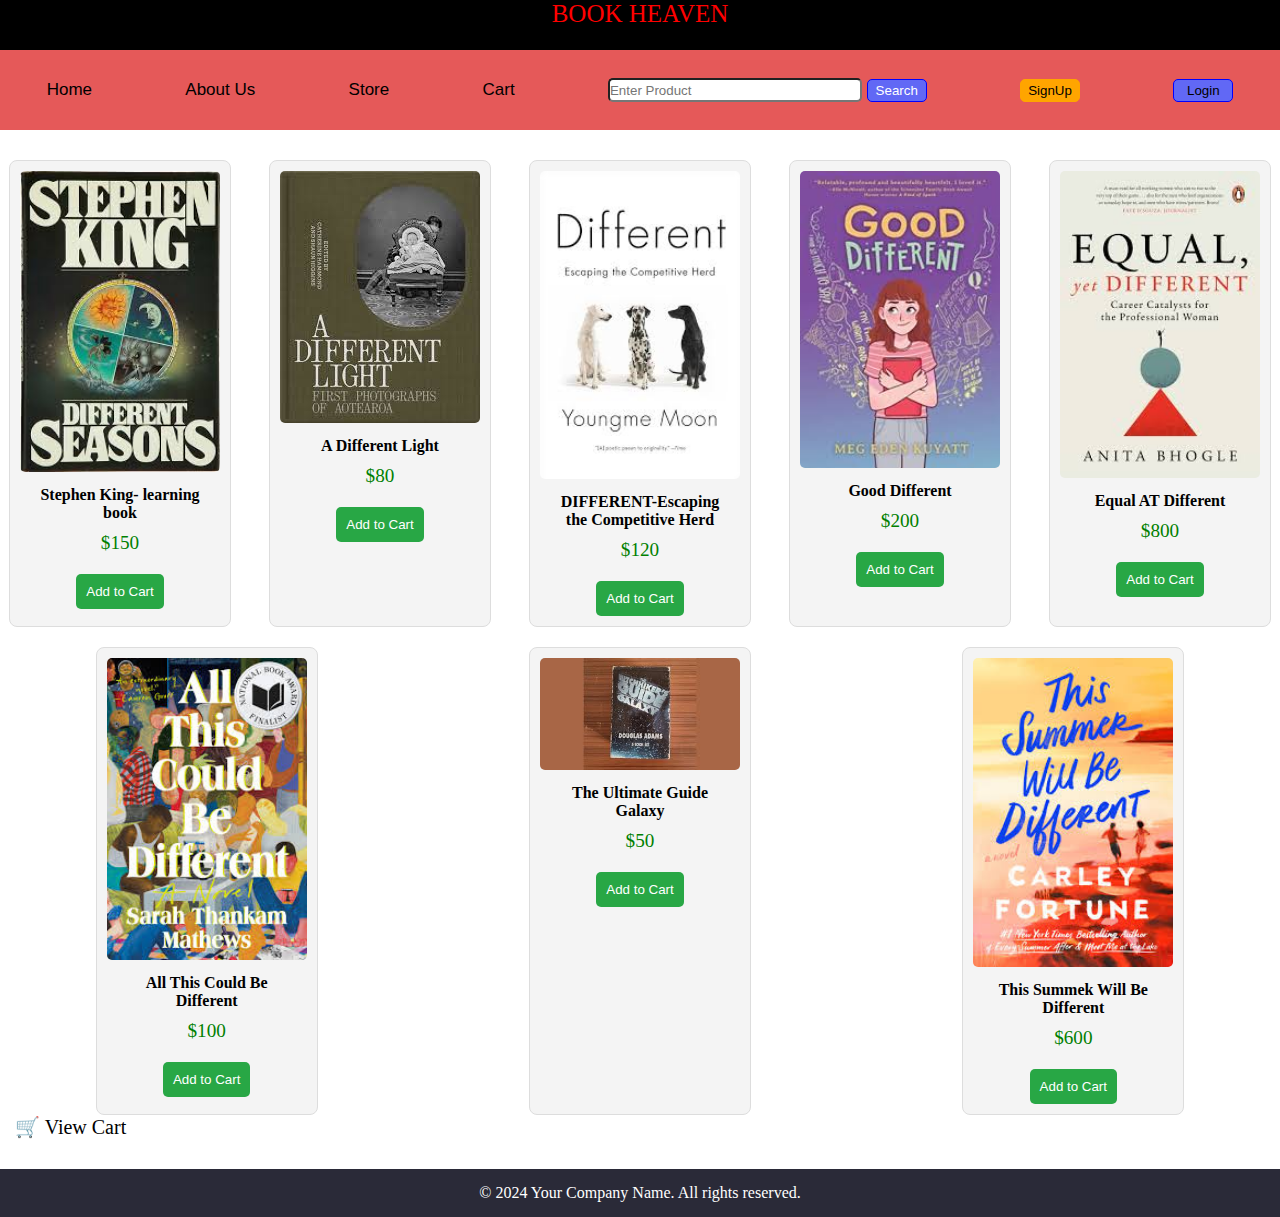
<file: index.html>
<!DOCTYPE html>
<html lang="en">
<head>
    <meta charset="UTF-8">
    <meta name="viewport" content="width=device-width, initial-scale=1.0">
    <title>Trendy-Home</title>
    <link rel="stylesheet" href="home.css">
    <style>
        /* Add some basic styling */
        .store-section {
            display: flex;
            flex-wrap: wrap;
            gap: 20px;
            justify-content: space-around;
            margin-top: 30px;
        }
        .product-card {
            width: 200px;
            text-align: center;
            border: 1px solid #ddd;
            border-radius: 8px;
            padding: 10px;
            background-color: #f4f4f4;
        }
        .product-card img {
            width: 100%;
            height: auto;
            border-radius: 5px;
        }
        .product-card .text {
            font-weight: bold;
            margin-top: 10px;
        }
        .product-card .price {
            margin: 10px 0;
            color: green;
        }
        .add-to-cart-btn {
            background-color: #28a745;
            color: white;
            border: none;
            padding: 10px;
            cursor: pointer;
            border-radius: 5px;
            margin-top: 10px;
        }
        .add-to-cart-btn:hover {
            background-color: #218838;
        }
        .cart-icon {
            font-size: 20px;
            margin-left: 15px;
            cursor: pointer;
            color: green;
        }
    </style>
</head>
<body>
    <div class="up" id="trend">BOOK HEAVEN</div>
    <div class="header">
        <div class="rightc"><a href="index.html">Home</a></div>
        <div class="rightc"><a href="aboutus.html">About Us</a></div>
		<div class="rightc"><a href="category.html">Store</a></div>
        <div class="rightc"><a href="cart.html">Cart</a></div>
        <div class="rightc">
            <input type="text" placeholder="Enter Product">
            <button class="si">Search</button>
        </div>
        <div class="rightc"><button class="sii"><a href="signup.html">SignUp</a></button></div>
        <div class="rightc"><button class="si"><a href="login.html">Login</a></button></div>
    </div>

    <!-- Store Section -->
    <div class="store-section">
        <div class="product-card">
            <img src="book1.jpg" alt="Stephen King- learning book">
            <div class="text">Stephen King- learning book</div>
            <p class="price">$150</p>
            <button class="add-to-cart-btn" onclick="addToCart('Stephen King- learning book', 150, 'book1.jpg')">Add to Cart</button>
        </div>

        <div class="product-card">
            <img src="book2.jpg" alt="A Different Light">
            <div class="text">A Different Light</div>
            <p class="price">$80</p>
            <button class="add-to-cart-btn" onclick="addToCart('A Different Light', 80, 'book2.jpg')">Add to Cart</button>
        </div>

        <div class="product-card">
            <img src="book3.jpg" alt="DIFFERENT-Escaping the Competitive Herd">
            <div class="text">DIFFERENT-Escaping the Competitive Herd</div>
            <p class="price">$120</p>
            <button class="add-to-cart-btn" onclick="addToCart('DIFFERENT-Escaping the Competitive Herd', 120, 'book3.jpg')">Add to Cart</button>
        </div>

        <div class="product-card">
            <img src="book4.jpg" alt="Good Different">
            <div class="text">Good Different</div>
            <p class="price">$200</p>
            <button class="add-to-cart-btn" onclick="addToCart('Good Different', 200, 'book4.jpg')">Add to Cart</button>
        </div>

        <div class="product-card">
            <img src="book5.jpg" alt="Equal AT Different">
            <div class="text">Equal AT Different</div>
            <p class="price">$800</p>
            <button class="add-to-cart-btn" onclick="addToCart('Equal AT Different', 800, 'book5.jpg')">Add to Cart</button>
        </div>

        <div class="product-card">
            <img src="book6.jpg" alt="All This Could Be Different">
            <div class="text">All This Could Be Different</div>
            <p class="price">$100</p>
            <button class="add-to-cart-btn" onclick="addToCart('All This Could Be Different', 100, 'book6.jpg')">Add to Cart</button>
        </div>

        <div class="product-card">
            <img src="book7.jpg" alt="The Ultimate Guide Galaxy">
            <div class="text">The Ultimate Guide Galaxy</div>
            <p class="price">$50</p>
            <button class="add-to-cart-btn" onclick="addToCart('The Ultimate Guide Galaxy', 50, 'book7.jpg')">Add to Cart</button>
        </div>

        <div class="product-card">
            <img src="book8.jpg" alt="This Summek Will Be Different">
            <div class="text">This Summek Will Be Different</div>
            <p class="price">$600</p>
            <button class="add-to-cart-btn" onclick="addToCart('This Summek Will Be Different', 600, 'book8.jpg')">Add to Cart</button>
        </div>
    </div>

    <!-- Cart Section Icon -->
    <div class="cart-icon">
        <a href="cart.html">🛒 View Cart</a>
    </div>

    <footer>
        <p>&copy; 2024 Your Company Name. All rights reserved.</p>
    </footer>

    <script>
        let cart = JSON.parse(localStorage.getItem('cart')) || [];

        function addToCart(name, price, image) {
            // Check if the item already exists in the cart
            let existingItem = cart.find(item => item.name === name);
            
            if (existingItem) {
                // If item exists, increase the quantity
                existingItem.quantity++;
            } else {
                // If item does not exist, add it to the cart with quantity 1
                cart.push({ name, price, image, quantity: 1 });
            }

            // Save the updated cart in localStorage
            localStorage.setItem('cart', JSON.stringify(cart));

            alert(`${name} has been added to your cart!`);
        }
    </script>
</body>
</html>
</file>
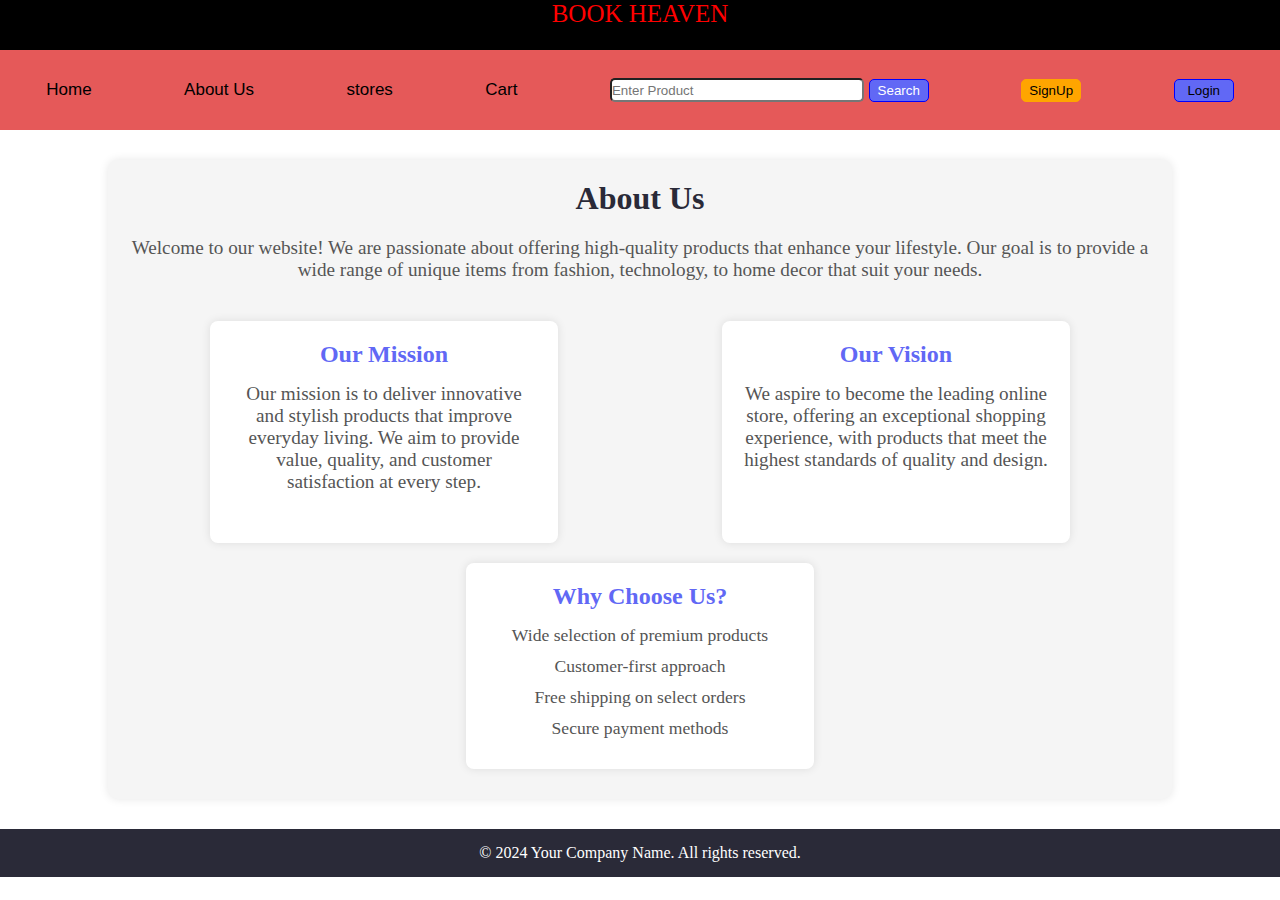
<file: aboutus.html>
<!DOCTYPE html>
<html lang="en">
<head>
    <meta charset="utf-8">
    <meta name="viewport" content="width=device-width, initial-scale=1">
    <title>Trendy-About Us</title>
    <link rel="stylesheet" href="home.css" href="home.css">
</head>
<body>
    <div class="up" id="trend"> BOOK HEAVEN</div>
    <div class="header">
        
      <div class="rightc"><a href="index.html">Home</a></div>
        <div class="rightc"><a href="aboutus.html">About Us</a></div>
        <div class="rightc"><a href="category.html">stores</a></div>
        <div class="rightc"><a href="cart.html">Cart</a></div>
        <div class="rightc">
            <input type="text" placeholder="Enter Product">
            <button class="si">Search</button>
        </div>
        <div class="rightc"><button class="sii"><a href="signup.html">SignUp</a></button></div>
        <div class="rightc"><button class="si"><a href="login.html">Login</a></button></div>
    </div>

    <div class="about-container">
        <h1>About Us</h1>
        <p>Welcome to our website! We are passionate about offering high-quality products that enhance your lifestyle. Our goal is to provide a wide range of unique items from fashion, technology, to home decor that suit your needs.</p>

        <div class="about-details">
            <div class="about-box">
                <h2>Our Mission</h2>
                <p>Our mission is to deliver innovative and stylish products that improve everyday living. We aim to provide value, quality, and customer satisfaction at every step.</p>
            </div>

            <div class="about-box">
                <h2>Our Vision</h2>
                <p>We aspire to become the leading online store, offering an exceptional shopping experience, with products that meet the highest standards of quality and design.</p>
            </div>

            <div class="about-box">
                <h2>Why Choose Us?</h2>
                <ul>
                    <li>Wide selection of premium products</li>
                    <li>Customer-first approach</li>
                    <li>Free shipping on select orders</li>
                    <li>Secure payment methods</li>
                </ul>
            </div>
        </div>
    </div>

    <footer>
        <p>&copy; 2024 Your Company Name. All rights reserved.</p>
    </footer>
</body>
</html>
</file>
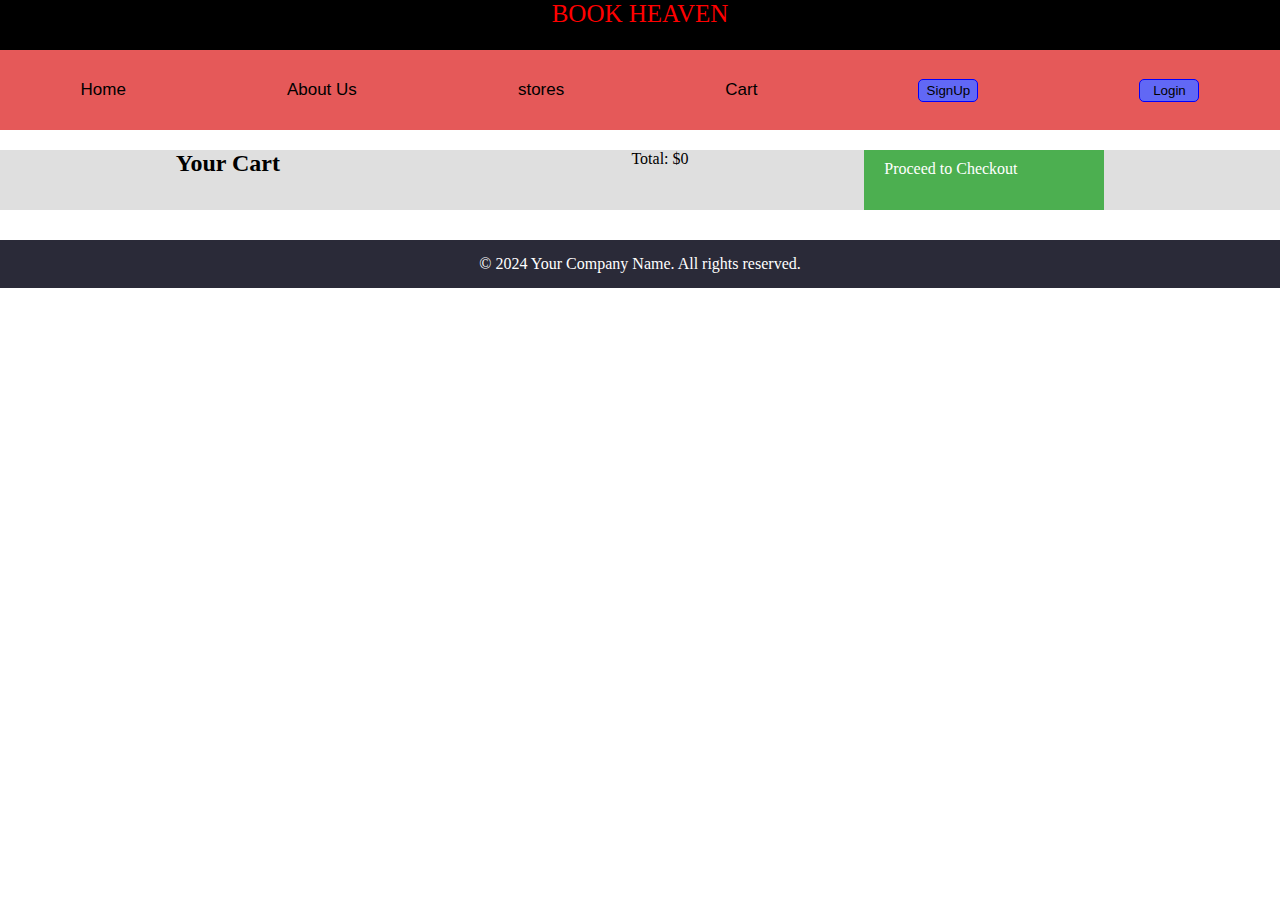
<file: cart.html>
<!DOCTYPE html>
<html lang="en">
<head>
    <meta charset="utf-8">
    <meta name="viewport" content="width=device-width, initial-scale=1">
    <title>Trendy-Shopping Cart</title>
    <link rel="stylesheet" href="home.css">
</head>
<body>
    <div class="up" id="trend"> BOOK HEAVEN</div>
    <div class="header">
        
        <div class="rightc"><a href="index.html">Home</a></div>
        <div class="rightc"><a href="aboutus.html">About Us</a></div>
        <div class="rightc"><a href="category.html">stores</a></div>
        <div class="rightc"><a href="cart.html">Cart</a></div>
        <div class="rightc"><button class="si"><a href="signup.html">SignUp</a></button></div>
        <div class="rightc"><button class="si"><a href="login.html">Login</a></button></div>
    </div>

    <div class="main">
        <h2>Your Cart</h2>
        <div id="cart-items"></div>

        <p>Total: $<span id="total-price">0</span></p>
        <a class="checkout-btn" onclick="proceedToCheckout()" href="payment.html">Proceed to Checkout</a>
    </div>

    <footer>
        <p>&copy; 2024 Your Company Name. All rights reserved.</p>
    </footer>

    <script>
        function displayCart() {
            let cart = JSON.parse(localStorage.getItem('cart')) || [];
            let cartContainer = document.getElementById('cart-items');
            let total = 0;

            cartContainer.innerHTML = '';
            cart.forEach(item => {
                let itemElement = document.createElement('div');
                itemElement.classList.add('cart-item');
                itemElement.innerHTML = `
                    <img src="${item.image}" alt="${item.name}" width="100">
                    <span>${item.name}</span>
                    <span>$${item.price}</span>
                    <button onclick="removeFromCart('${item.name}')">Remove</button>
                `;
                cartContainer.appendChild(itemElement);
                total += item.price;
            });

            document.getElementById('total-price').textContent = total;
        }

        function removeFromCart(itemName) {
            let cart = JSON.parse(localStorage.getItem('cart')) || [];
            cart = cart.filter(item => item.name !== itemName);
            localStorage.setItem('cart', JSON.stringify(cart));
            displayCart();
        }

        function proceedToCheckout() {
            alert("Proceeding to payment. Thank you for shopping!");
            // You can integrate a payment gateway here (e.g., PayPal, Stripe)
        }

        // Display cart when the page loads
        displayCart();
    </script>
</body>
</html>
</file>
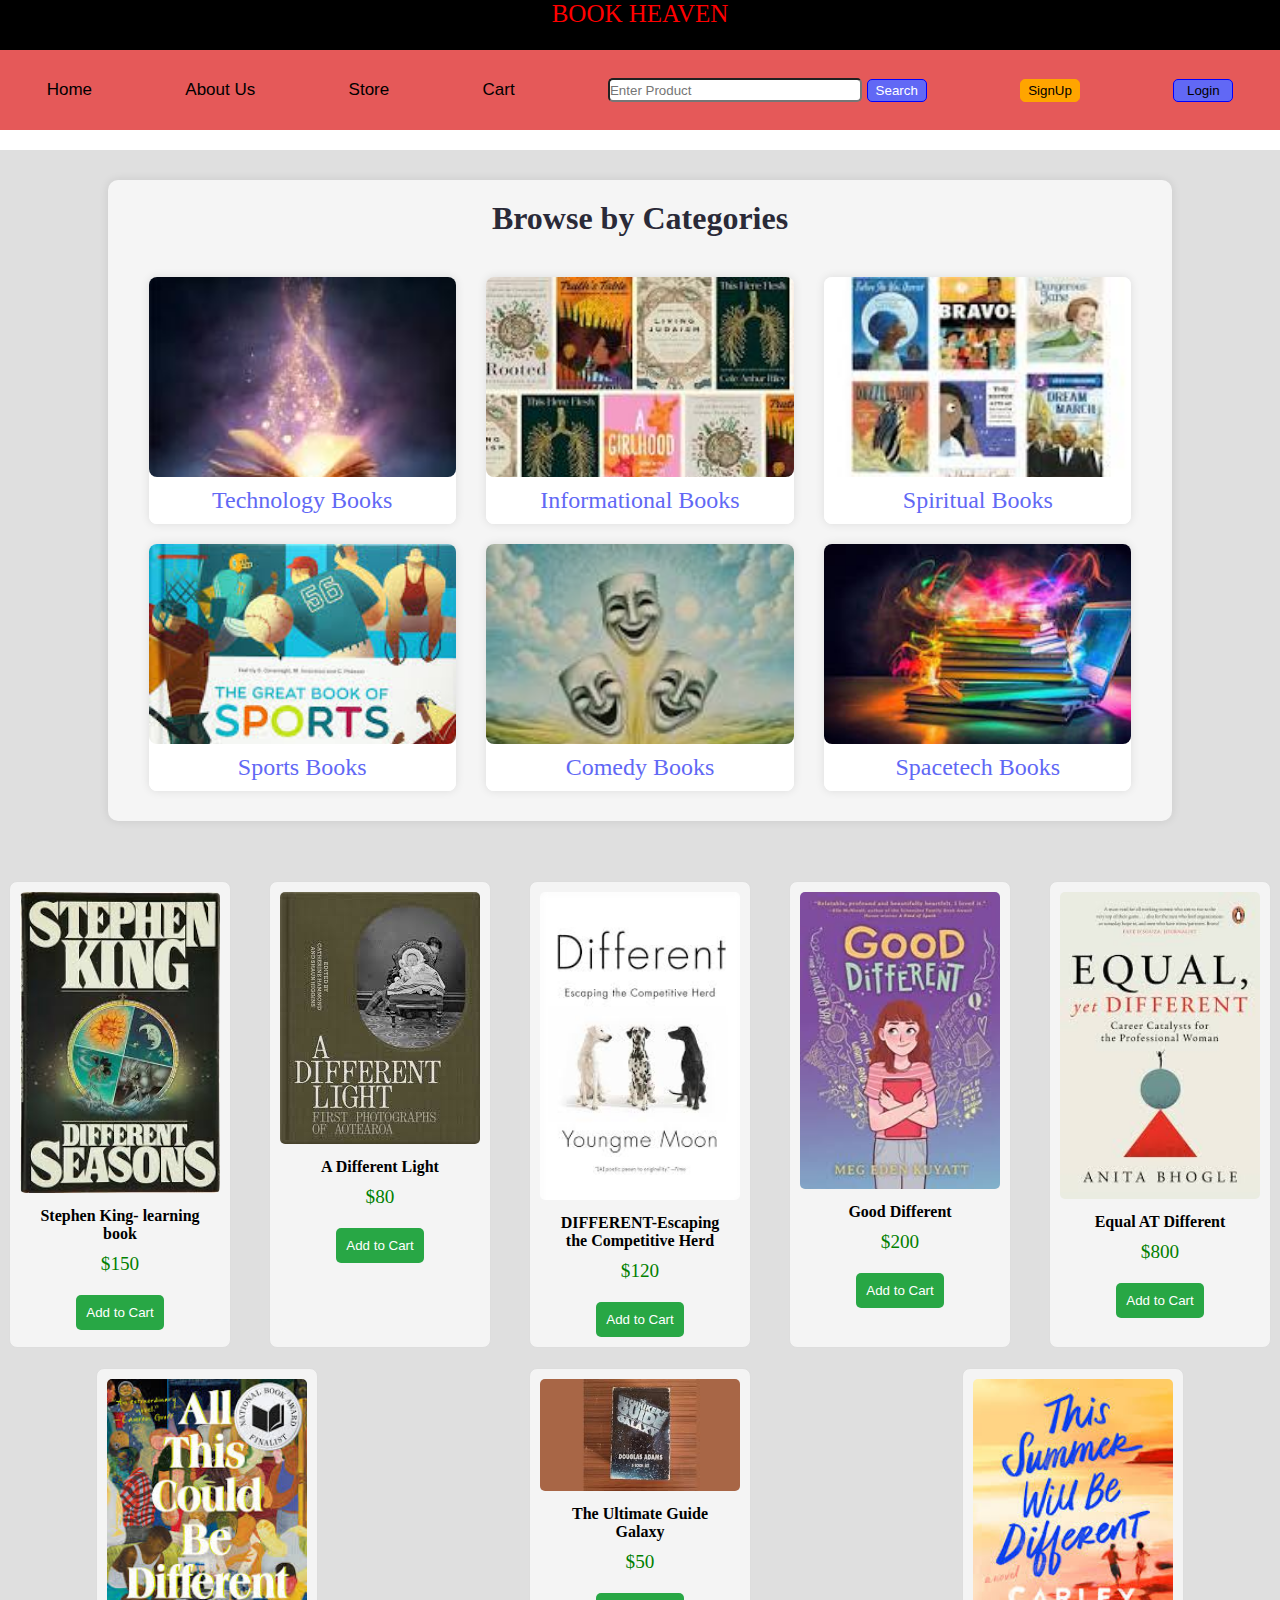
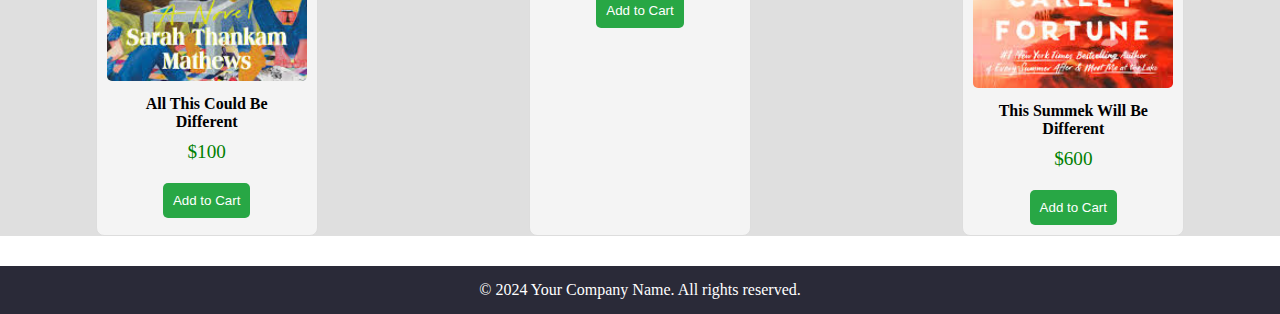
<file: category.html>
<!DOCTYPE html>
<html>
<head>
    <meta charset="utf-8">
    <meta name="viewport" content="width=device-width, initial-scale=1">
    <title>Trendy-Categories</title>
    <link rel="stylesheet" href="home.css">
    <style>
        /* Add some basic styling */
        .store-section {
            display: flex;
            flex-wrap: wrap;
            gap: 20px;
            justify-content: space-around;
            margin-top: 30px;
        }
        .product-card {
            width: 200px;
            text-align: center;
            border: 1px solid #ddd;
            border-radius: 8px;
            padding: 10px;
            background-color: #f4f4f4;
        }
        .product-card img {
            width: 100%;
            height: auto;
            border-radius: 5px;
        }
        .product-card .text {
            font-weight: bold;
            margin-top: 10px;
        }
        .product-card .price {
            margin: 10px 0;
            color: green;
        }
        .add-to-cart-btn {
            background-color: #28a745;
            color: white;
            border: none;
            padding: 10px;
            cursor: pointer;
            border-radius: 5px;
            margin-top: 10px;
        }
        .add-to-cart-btn:hover {
            background-color: #218838;
        }
        .cart-icon {
            font-size: 20px;
            margin-left: 15px;
            cursor: pointer;
            color: green;
        }
    </style>
</head>
<body>
    <div class="up" id="trend"> BOOK HEAVEN</div>
    <div class="header">
        
        <div class="rightc"><a href="index.html">Home</a></div>
        <div class="rightc"><a href="aboutus.html">About Us</a></div>
        <div class="rightc"><a href="category.html">Store</a></div>
        <div class="rightc"><a href="cart.html">Cart</a></div>
        <div class="rightc">
            <input type="text" placeholder="Enter Product">
            <button class="si">Search</button>
        </div>
        <div class="rightc"><button class="sii"><a href="signup.html">SignUp</a></button></div>
        <div class="rightc"><button class="si"><a href="login.html">Login</a></button></div>
    </div>

    <div class="main">
        <!-- Categories Section -->
        <div class="categories"><a href="index.html">
            <h2>Browse by Categories</h2>
            <div class="category-box">
                <div class="category-item">
                    <div class="category-image" style="background-image: url('electronics.jpg'); background-size: cover;"></div>
                    <div class="category-name">Technology Books</div>
                </div>
                <div class="category-item">
                    <div class="category-image" style="background-image: url('fashion.jpg'); background-size: cover;"></div>
                    <div class="category-name">Informational Books</div>
                </div>
                <div class="category-item">
                    <div class="category-image" style="background-image: url('home_decor.jpg'); background-size: cover;"></div>
                    <div class="category-name">Spiritual Books</div>
                </div>
                <div class="category-item">
                    <div class="category-image" style="background-image: url('sports.jpg'); background-size: cover;"></div>
                    <div class="category-name">Sports Books</div>
                </div>
                <div class="category-item">
                    <div class="category-image" style="background-image: url('toys.jpg'); background-size: cover;"></div>
                    <div class="category-name">Comedy Books</div>
                </div>
                <div class="category-item">
                    <div class="category-image" style="background-image: url('books.jpg'); background-size: cover;"></div>
                    <div class="category-name">Spacetech Books</div>
                </div>
            </div>
        </div></a>

        <div class="store-section">
            <div class="product-card">
                <img src="book1.jpg" alt="Stephen King- learning book">
                <div class="text">Stephen King- learning book</div>
                <p class="price">$150</p>
                <button class="add-to-cart-btn" onclick="addToCart('Stephen King- learning book', 150, 'book1.jpg')">Add to Cart</button>
            </div>
    
            <div class="product-card">
                <img src="book2.jpg" alt="A Different Light">
                <div class="text">A Different Light</div>
                <p class="price">$80</p>
                <button class="add-to-cart-btn" onclick="addToCart('A Different Light', 80, 'book2.jpg')">Add to Cart</button>
            </div>
    
            <div class="product-card">
                <img src="book3.jpg" alt="DIFFERENT-Escaping the Competitive Herd">
                <div class="text">DIFFERENT-Escaping the Competitive Herd</div>
                <p class="price">$120</p>
                <button class="add-to-cart-btn" onclick="addToCart('DIFFERENT-Escaping the Competitive Herd', 120, 'book3.jpg')">Add to Cart</button>
            </div>
    
            <div class="product-card">
                <img src="book4.jpg" alt="Good Different">
                <div class="text">Good Different</div>
                <p class="price">$200</p>
                <button class="add-to-cart-btn" onclick="addToCart('Good Different', 200, 'book4.jpg')">Add to Cart</button>
            </div>
    
            <div class="product-card">
                <img src="book5.jpg" alt="Equal AT Different">
                <div class="text">Equal AT Different</div>
                <p class="price">$800</p>
                <button class="add-to-cart-btn" onclick="addToCart('Equal AT Different', 800, 'book5.jpg')">Add to Cart</button>
            </div>
    
            <div class="product-card">
                <img src="book6.jpg" alt="All This Could Be Different">
                <div class="text">All This Could Be Different</div>
                <p class="price">$100</p>
                <button class="add-to-cart-btn" onclick="addToCart('All This Could Be Different', 100, 'book6.jpg')">Add to Cart</button>
            </div>
    
            <div class="product-card">
                <img src="book7.jpg" alt="The Ultimate Guide Galaxy">
                <div class="text">The Ultimate Guide Galaxy</div>
                <p class="price">$50</p>
                <button class="add-to-cart-btn" onclick="addToCart('The Ultimate Guide Galaxy', 50, 'book7.jpg')">Add to Cart</button>
            </div>
    
            <div class="product-card">
                <img src="book8.jpg" alt="This Summek Will Be Different">
                <div class="text">This Summek Will Be Different</div>
                <p class="price">$600</p>
                <button class="add-to-cart-btn" onclick="addToCart('This Summek Will Be Different', 600, 'book8.jpg')">Add to Cart</button>
            </div>
        </div>
    
    </div>

    <footer>
        <p>&copy; 2024 Your Company Name. All rights reserved.</p>
    </footer>
     <script>
        let cart = JSON.parse(localStorage.getItem('cart')) || [];

function addToCart(name, price, image) {
    // Check if the item already exists in the cart
    let existingItem = cart.find(item => item.name === name);
    
    if (existingItem) {
        // If item exists, increase the quantity
        existingItem.quantity++;
    } else {
        // If item does not exist, add it to the cart with quantity 1
        cart.push({ name, price, image, quantity: 1 });
    }

    // Save the updated cart in localStorage
    localStorage.setItem('cart', JSON.stringify(cart));

    alert(`${name} has been added to your cart!`);
}

    </script>
</body>
</html>
</file>
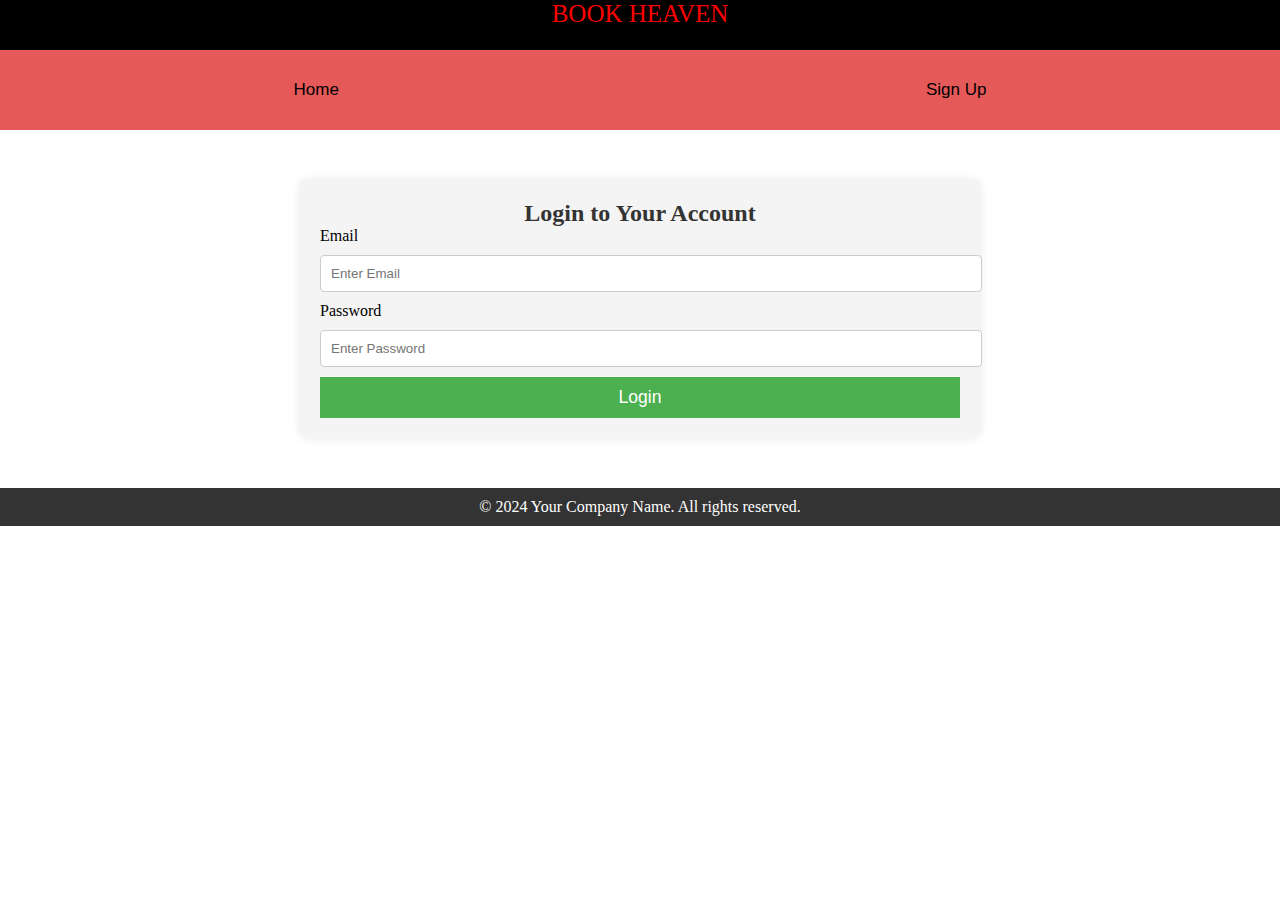
<file: login.html>
<!DOCTYPE html>
<html lang="en">
<head>
    <meta charset="UTF-8">
    <meta name="viewport" content="width=device-width, initial-scale=1.0">
    <title>Trendy-Login</title>
    <link rel="stylesheet" href="home.css">
    <style>
    	.signup-container, .login-container, .welcome-container {
    width: 50%;
    margin: 50px auto;
    padding: 20px;
    background-color: #f4f4f4;
    border-radius: 8px;
    box-shadow: 0 0 10px rgba(0, 0, 0, 0.1);
}

h2 {
    text-align: center;
    color: #333;
}

input {
    width: 100%;
    padding: 10px;
    margin: 10px 0;
    border-radius: 4px;
    border: 1px solid #ccc;
}

button {
    background-color: #4CAF50;
    color: white;
    padding: 10px 20px;
    font-size: 1.1em;
    border: none;
    cursor: pointer;
    width: 100%;
}

button:hover {
    background-color: #45a049;
}

footer {
    text-align: center;
    background-color: #333;
    color: white;
    padding: 10px;
}
    </style>
</head>
<body>
    <div class="up" id="trend"> BOOK HEAVEN</div>
    <div class="header">
        
        <div class="rightc"><a href="index.html">Home</a></div>
        <div class="rightc"><a href="signup.html">Sign Up</a></div>
    </div>

    <div class="login-container">
        <h2>Login to Your Account</h2>
        <form id="login-form">
            <label for="login-email">Email</label>
            <input type="email" id="login-email" name="login-email" required placeholder="Enter Email">

            <label for="login-password">Password</label>
            <input type="password" id="login-password" name="login-password" required placeholder="Enter Password">

            <button type="submit" id="login-btn">Login</button>
        </form>
    </div>

    <footer>
        <p>&copy; 2024 Your Company Name. All rights reserved.</p>
    </footer>

    <script>
        document.getElementById("login-form").addEventListener("submit", function(event) {
            event.preventDefault();

            // Get user input
            let email = document.getElementById("login-email").value;
            let password = document.getElementById("login-password").value;

            // Retrieve users from localStorage
            let users = JSON.parse(localStorage.getItem("users")) || [];

            // Check if email and password match any user
            let user = users.find(user => user.email === email && user.password === password);

            if (user) {
                alert("Login successful! Welcome back.");
                window.location.href = "index.html"; // Redirect to homepage
            } else {
                alert("Invalid email or password.");
            }
        });
    </script>
</body>
</html>
</file>
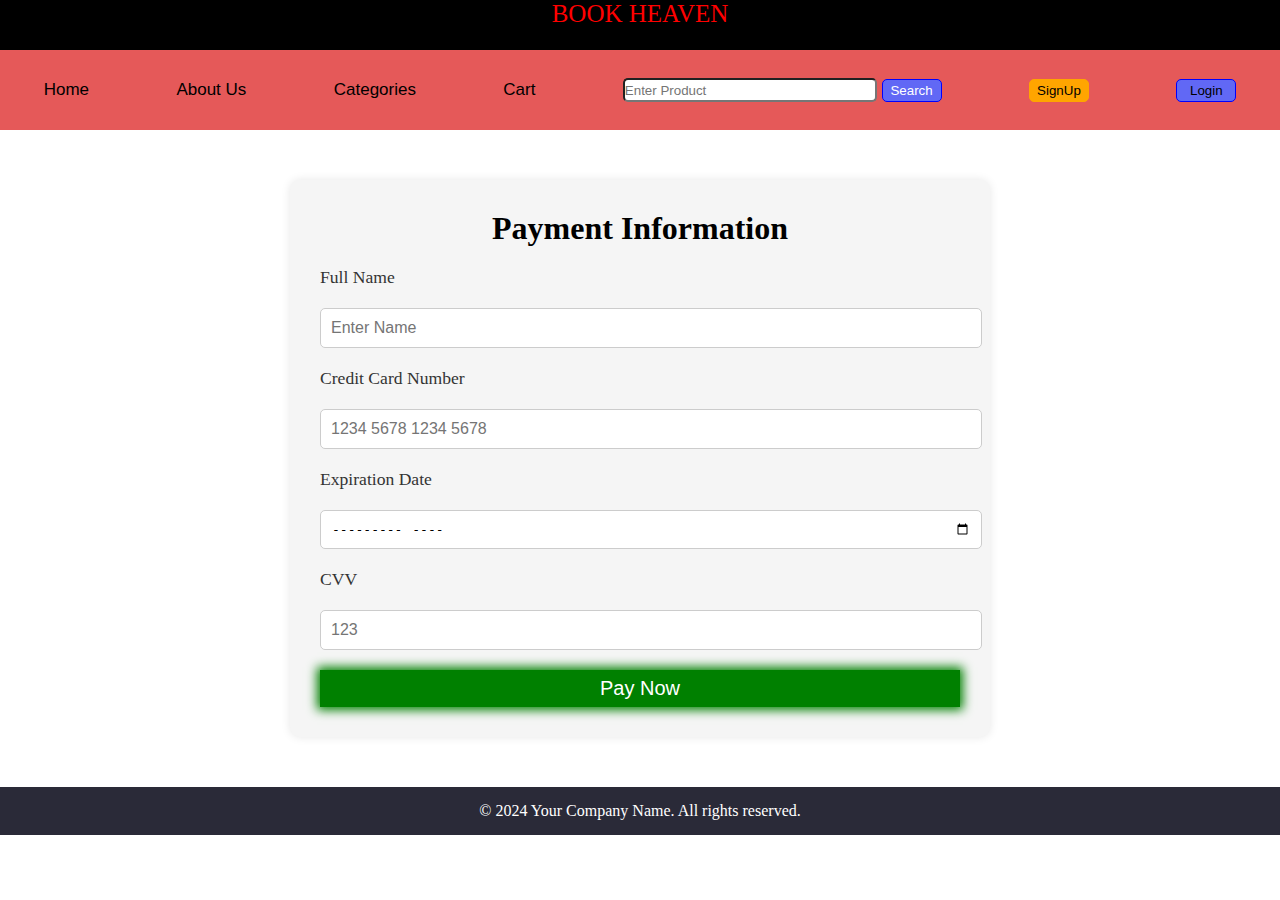
<file: payment.html>
<!DOCTYPE html>
<html lang="en">
<head>
    <meta charset="UTF-8">
    <meta name="viewport" content="width=device-width, initial-scale=1.0">
    <title>Trendy-Payment</title>
    <link rel="stylesheet" href="home.css">
    
</head>
<body>
    <div class="up" id="trend"> BOOK HEAVEN</div>
    <div class="header">
        
        <div class="rightc"><a href="index.html">Home</a></div>
        <div class="rightc"><a href="aboutus.html">About Us</a></div>
        <div class="rightc"><a href="category.html">Categories</a></div>
        <div class="rightc"><a href="cart.html">Cart</a></div>
        <div class="rightc">
            <input type="text" placeholder="Enter Product">
            <button class="si">Search</button>
        </div>
        <div class="rightc"><button class="sii"><a href="signup.html">SignUp</a></button></div>
        <div class="rightc"><button class="si"><a href="login.html">Login</a></button></div>
    </div>

    <div class="payment-container">
        <h2>Payment Information</h2>
        <form class="payment-form" action="payment_success.html" method="POST">
            <label for="name">Full Name</label>
            <input type="text" id="name" name="name" required placeholder="Enter Name">
            
            <label for="card-number">Credit Card Number</label>
            <input type="text" id="card-number" name="card-number" required placeholder="1234 5678 1234 5678">
            
            <label for="expiry-date">Expiration Date</label>
            <input type="month" id="expiry-date" name="expiry-date" required>
            
            <label for="cvv">CVV</label>
            <input type="text" id="cvv" name="cvv" required placeholder="123">

            <!-- Payment Submit Button with JavaScript validation -->
            <button type="button" class="pay-now-btn" style="background-color: green; height: 37px; text-align: center; font-size: 20px; box-shadow: 0px 0px 10px 3px green; border: none; color: white; cursor: pointer;" onclick="validateAndRedirect(event)">Pay Now</button>
        </form>
    </div>

    <footer>
        <p>&copy; 2024 Your Company Name. All rights reserved.</p>
    </footer>
    <script>
        // JavaScript function to validate the form
        function validateAndRedirect(event) {
            event.preventDefault();  // Prevent the form from submitting normally

            // Get form fields
            const name = document.getElementById('name').value;
            const cardNumber = document.getElementById('card-number').value;
            const expiryDate = document.getElementById('expiry-date').value;
            const cvv = document.getElementById('cvv').value;

            // Check if all fields are filled out
            if (name && cardNumber && expiryDate && cvv) {
                // Redirect to payment success page if all fields are filled
                window.location.href = "payment_success.html";
            } else {
                // If any field is missing, show an alert
                alert("Please fill in all fields.");
            }
        }
    </script>
</body>
</html>
</file>
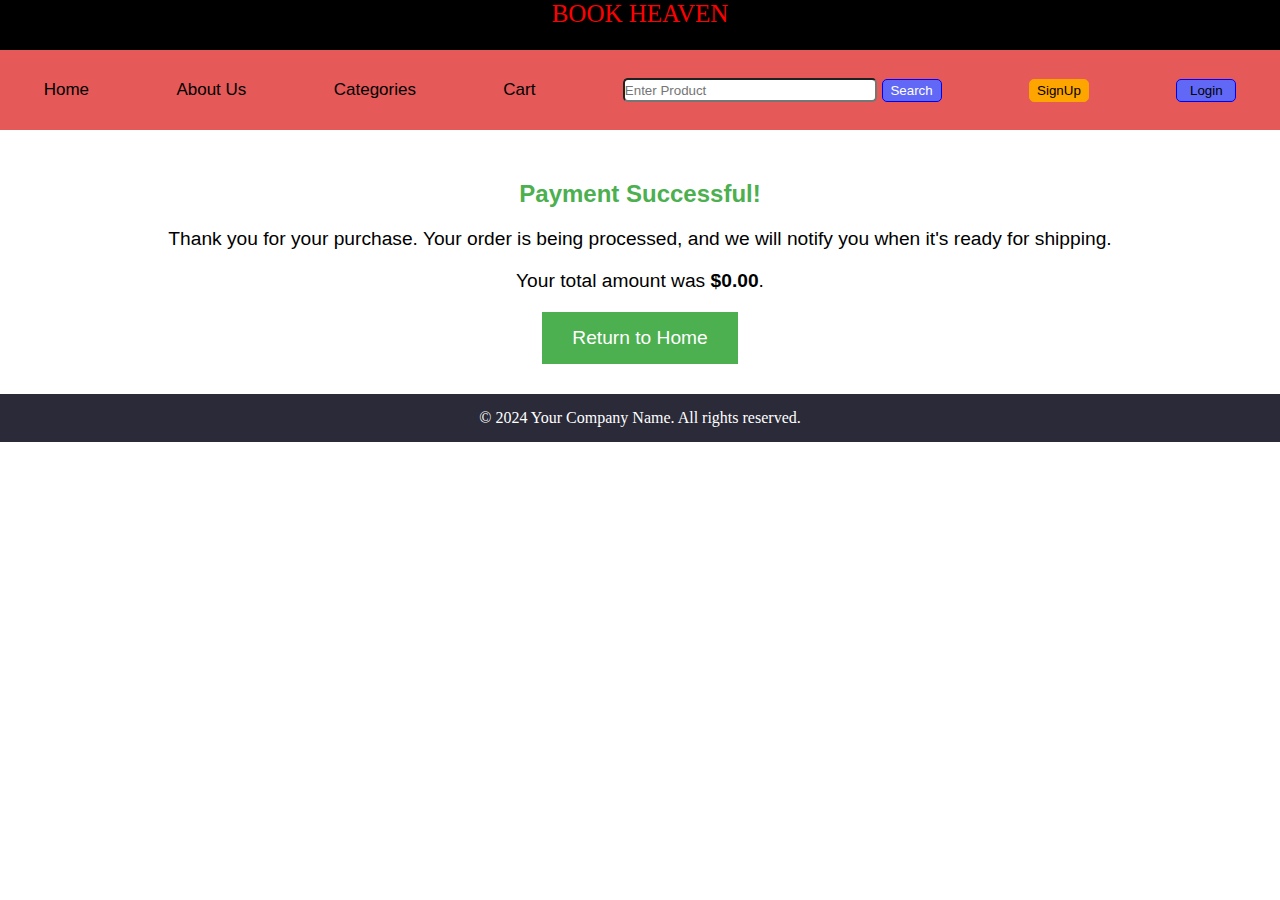
<file: payment_success.html>
<!DOCTYPE html>
<html lang="en">
<head>
    <meta charset="UTF-8">
    <meta name="viewport" content="width=device-width, initial-scale=1.0">
    <title>Trendy-Payment Successful</title>
    <link rel="stylesheet" href="home.css">
</head>
<body>
    <div class="up" id="trend"> BOOK HEAVEN</div>
    <div class="header">
        
        <div class="rightc"><a href="index.html">Home</a></div>
        <div class="rightc"><a href="aboutus.html">About Us</a></div>
        <div class="rightc"><a href="category.html">Categories</a></div>
        <div class="rightc"><a href="cart.html">Cart</a></div>
        <div class="rightc">
            <input type="text" placeholder="Enter Product">
            <button class="si">Search</button>
        </div>
        <div class="rightc"><button class="sii"><a href="signup.html">SignUp</a></button></div>
        <div class="rightc"><button class="si"><a href="login.html">Login</a></button></div>
    </div>

    <div class="payment-successful-container">
        <h2>Payment Successful!</h2>
        <p>Thank you for your purchase. Your order is being processed, and we will notify you when it's ready for shipping.</p>
        <p>Your total amount was <strong>$<span id="payment-total">0.00</span></strong>.</p>
        <button onclick="window.location.href='index.html'">Return to Home</button>
    </div>

    <footer>
        <p>&copy; 2024 Your Company Name. All rights reserved.</p>
    </footer>

    <script>
        // Function to load the total amount from localStorage
        function loadTotalAmount() {
            let cart = JSON.parse(localStorage.getItem('cart')) || [];
            let totalAmount = 0;
            cart.forEach(item => {
                totalAmount += item.price * item.quantity;
            });

            // Display the total amount in the payment success page
            document.getElementById('payment-total').textContent = totalAmount.toFixed(2);
        }

        // Load the total amount when the page loads
        loadTotalAmount();
    </script>

    <style>
        .payment-successful-container {
            text-align: center;
            margin-top: 50px;
            font-family: Arial, sans-serif;
        }

        .payment-successful-container h2 {
            color: #4CAF50;
        }

        .payment-successful-container p {
            font-size: 1.2em;
            margin: 20px 0;
        }

        .payment-successful-container button {
            background-color: #4CAF50;
            color: white;
            padding: 15px 30px;
            font-size: 1.2em;
            border: none;
            cursor: pointer;
        }

        .payment-successful-container button:hover {
            background-color: #45a049;
        }
    </style>
</body>
</html>
</file>
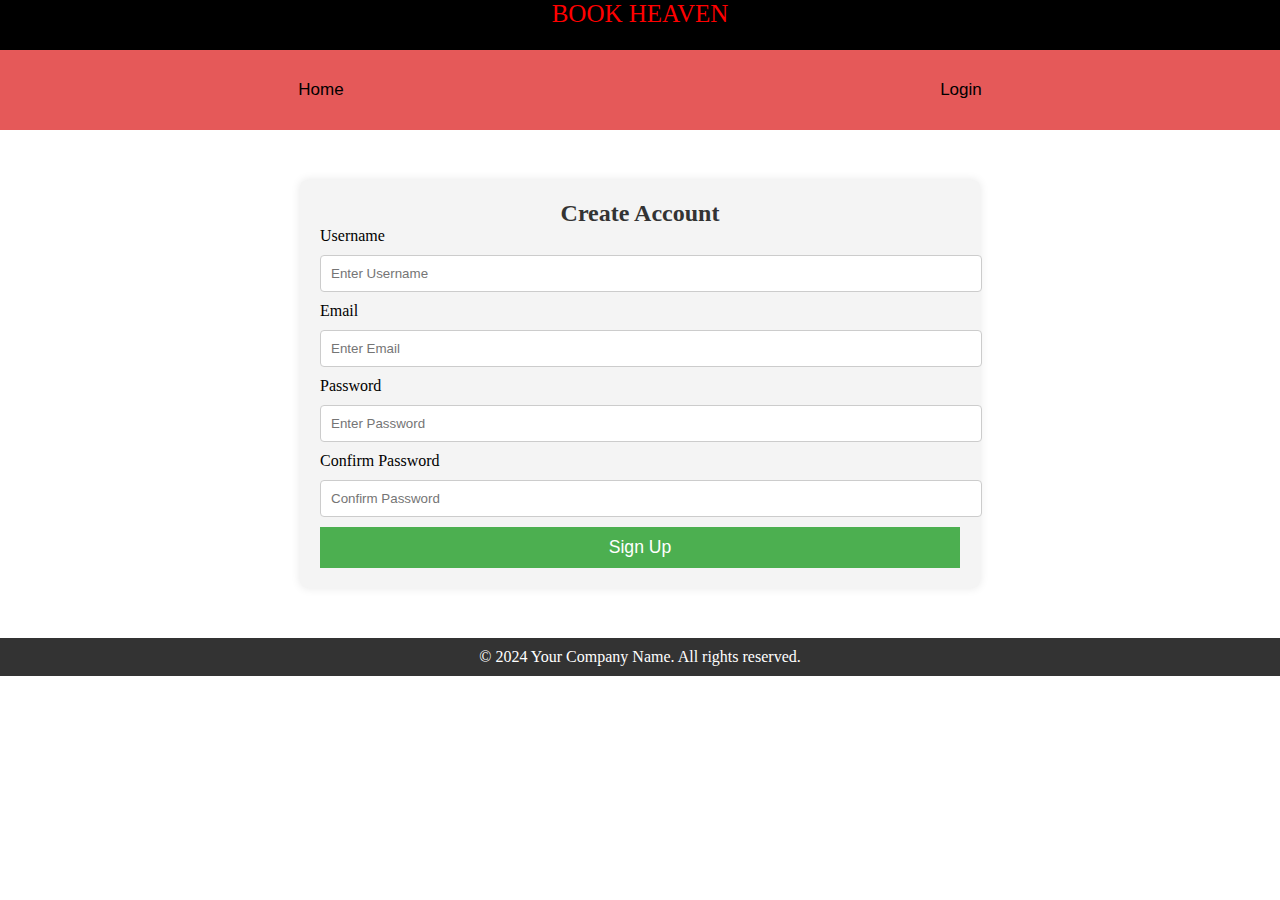
<file: signup.html>
<!DOCTYPE html>
<html lang="en">
<head>
    <meta charset="UTF-8">
    <meta name="viewport" content="width=device-width, initial-scale=1.0">
    <title>Trendy-Sign Up</title>
    <link rel="stylesheet" href="home.css">
    <style>
    	.signup-container, .login-container, .welcome-container {
    width: 50%;
    margin: 50px auto;
    padding: 20px;
    background-color: #f4f4f4;
    border-radius: 8px;
    box-shadow: 0 0 10px rgba(0, 0, 0, 0.1);
}

h2 {
    text-align: center;
    color: #333;
}

input {
    width: 100%;
    padding: 10px;
    margin: 10px 0;
    border-radius: 4px;
    border: 1px solid #ccc;
}

button {
    background-color: #4CAF50;
    color: white;
    padding: 10px 20px;
    font-size: 1.1em;
    border: none;
    cursor: pointer;
    width: 100%;
}

button:hover {
    background-color: #45a049;
}

footer {
    text-align: center;
    background-color: #333;
    color: white;
    padding: 10px;
}
    </style>
</head>
<body>
    <div class="up" id="trend"> BOOK HEAVEN</div>
    <div class="header">
        
        <div class="rightc"><a href="index.html">Home</a></div>
        <div class="rightc"><a href="login.html">Login</a></div>
    </div>

    <div class="signup-container">
        <h2>Create Account</h2>
        <form id="signup-form">
            <label for="username">Username</label>
            <input type="text" id="username" name="username" required placeholder="Enter Username">
            
            <label for="email">Email</label>
            <input type="email" id="email" name="email" required placeholder="Enter Email">
            
            <label for="password">Password</label>
            <input type="password" id="password" name="password" required placeholder="Enter Password">
            
            <label for="confirm-password">Confirm Password</label>
            <input type="password" id="confirm-password" name="confirm-password" required placeholder="Confirm Password">
            
            <button type="submit" id="signup-btn">Sign Up</button>
        </form>
    </div>

    <footer>
        <p>&copy; 2024 Your Company Name. All rights reserved.</p>
    </footer>

    <script>
        document.getElementById("signup-form").addEventListener("submit", function(event) {
            event.preventDefault();

            // Get user input
            let username = document.getElementById("username").value;
            let email = document.getElementById("email").value;
            let password = document.getElementById("password").value;
            let confirmPassword = document.getElementById("confirm-password").value;

            // Basic validation
            if (password !== confirmPassword) {
                alert("Passwords do not match.");
                return;
            }

            // Save user data to localStorage (simulate database)
            let users = JSON.parse(localStorage.getItem("users")) || [];
            users.push({ username, email, password });
            localStorage.setItem("users", JSON.stringify(users));

            alert("Sign up successful! You can now log in.");
            window.location.href = "login.html"; // Redirect to login page
        });
    </script>
</body>
</html>
</file>
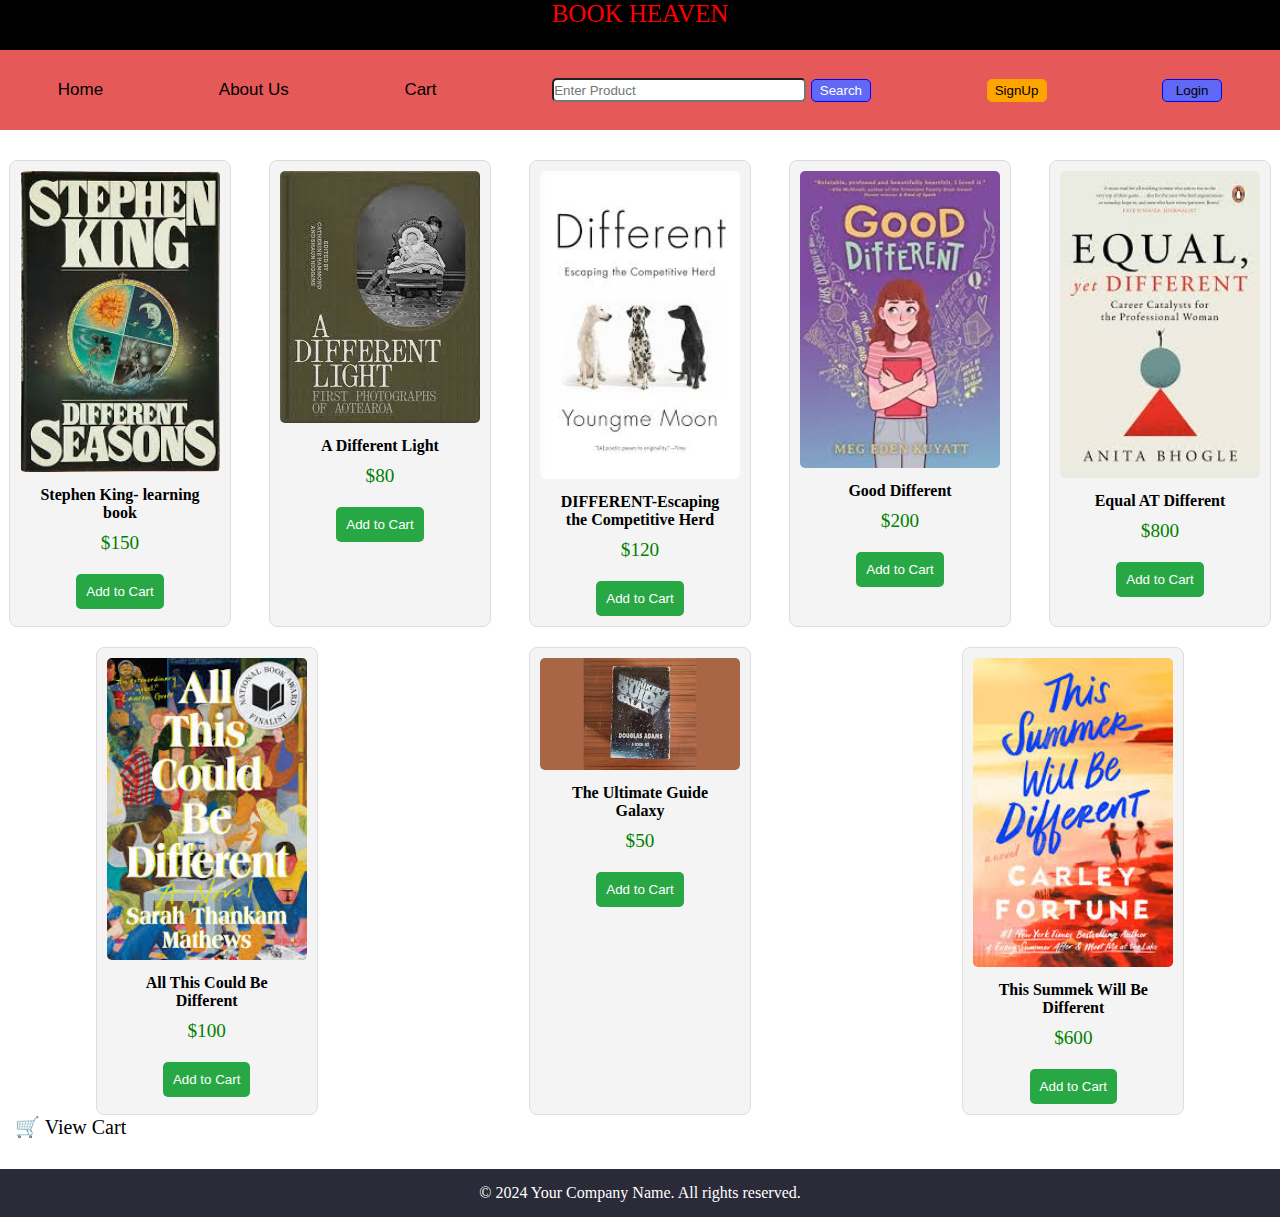
<file: store.html>
<!DOCTYPE html>
<html lang="en">
<head>
    <meta charset="UTF-8">
    <meta name="viewport" content="width=device-width, initial-scale=1.0">
    <title>Trendy-Home</title>
    <link rel="stylesheet" href="home.css">
    <style>
        /* Add some basic styling */
        .store-section {
            display: flex;
            flex-wrap: wrap;
            gap: 20px;
            justify-content: space-around;
            margin-top: 30px;
        }
        .product-card {
            width: 200px;
            text-align: center;
            border: 1px solid #ddd;
            border-radius: 8px;
            padding: 10px;
            background-color: #f4f4f4;
        }
        .product-card img {
            width: 100%;
            height: auto;
            border-radius: 5px;
        }
        .product-card .text {
            font-weight: bold;
            margin-top: 10px;
        }
        .product-card .price {
            margin: 10px 0;
            color: green;
        }
        .add-to-cart-btn {
            background-color: #28a745;
            color: white;
            border: none;
            padding: 10px;
            cursor: pointer;
            border-radius: 5px;
            margin-top: 10px;
        }
        .add-to-cart-btn:hover {
            background-color: #218838;
        }
        .cart-icon {
            font-size: 20px;
            margin-left: 15px;
            cursor: pointer;
            color: green;
        }
    </style>
</head>
<body>
    <div class="up" id="trend">BOOK HEAVEN</div>
    <div class="header">
        <div class="rightc"><a href="index.html">Home</a></div>
        <div class="rightc"><a href="aboutus.html">About Us</a></div>
        <div class="rightc"><a href="cart.html">Cart</a></div>
        <div class="rightc">
            <input type="text" placeholder="Enter Product">
            <button class="si">Search</button>
        </div>
        <div class="rightc"><button class="sii"><a href="signup.html">SignUp</a></button></div>
        <div class="rightc"><button class="si"><a href="login.html">Login</a></button></div>
    </div>

    <!-- Store Section -->
    <div class="store-section">
        <div class="product-card">
            <img src="book1.jpg" alt="Stephen King- learning book">
            <div class="text">Stephen King- learning book</div>
            <p class="price">$150</p>
            <button class="add-to-cart-btn" onclick="addToCart('Stephen King- learning book', 150, 'book1.jpg')">Add to Cart</button>
        </div>

        <div class="product-card">
            <img src="book2.jpg" alt="A Different Light">
            <div class="text">A Different Light</div>
            <p class="price">$80</p>
            <button class="add-to-cart-btn" onclick="addToCart('A Different Light', 80, 'book2.jpg')">Add to Cart</button>
        </div>

        <div class="product-card">
            <img src="book3.jpg" alt="DIFFERENT-Escaping the Competitive Herd">
            <div class="text">DIFFERENT-Escaping the Competitive Herd</div>
            <p class="price">$120</p>
            <button class="add-to-cart-btn" onclick="addToCart('DIFFERENT-Escaping the Competitive Herd', 120, 'book3.jpg')">Add to Cart</button>
        </div>

        <div class="product-card">
            <img src="book4.jpg" alt="Good Different">
            <div class="text">Good Different</div>
            <p class="price">$200</p>
            <button class="add-to-cart-btn" onclick="addToCart('Good Different', 200, 'book4.jpg')">Add to Cart</button>
        </div>

        <div class="product-card">
            <img src="book5.jpg" alt="Equal AT Different">
            <div class="text">Equal AT Different</div>
            <p class="price">$800</p>
            <button class="add-to-cart-btn" onclick="addToCart('Equal AT Different', 800, 'book5.jpg')">Add to Cart</button>
        </div>

        <div class="product-card">
            <img src="book6.jpg" alt="All This Could Be Different">
            <div class="text">All This Could Be Different</div>
            <p class="price">$100</p>
            <button class="add-to-cart-btn" onclick="addToCart('All This Could Be Different', 100, 'book6.jpg')">Add to Cart</button>
        </div>

        <div class="product-card">
            <img src="book7.jpg" alt="The Ultimate Guide Galaxy">
            <div class="text">The Ultimate Guide Galaxy</div>
            <p class="price">$50</p>
            <button class="add-to-cart-btn" onclick="addToCart('The Ultimate Guide Galaxy', 50, 'book7.jpg')">Add to Cart</button>
        </div>

        <div class="product-card">
            <img src="book8.jpg" alt="This Summek Will Be Different">
            <div class="text">This Summek Will Be Different</div>
            <p class="price">$600</p>
            <button class="add-to-cart-btn" onclick="addToCart('This Summek Will Be Different', 600, 'book8.jpg')">Add to Cart</button>
        </div>
    </div>

    <!-- Cart Section Icon -->
    <div class="cart-icon">
        <a href="cart.html">🛒 View Cart</a>
    </div>

    <footer>
        <p>&copy; 2024 Your Company Name. All rights reserved.</p>
    </footer>

    <script>
        let cart = JSON.parse(localStorage.getItem('cart')) || [];

        function addToCart(name, price, image) {
            // Check if the item already exists in the cart
            let existingItem = cart.find(item => item.name === name);
            
            if (existingItem) {
                // If item exists, increase the quantity
                existingItem.quantity++;
            } else {
                // If item does not exist, add it to the cart with quantity 1
                cart.push({ name, price, image, quantity: 1 });
            }

            // Save the updated cart in localStorage
            localStorage.setItem('cart', JSON.stringify(cart));

            alert(`${name} has been added to your cart!`);
        }
    </script>
</body>
</html>
</file>
<file: home.css>
/*homepage style*/
*{
	margin: 0;
	padding: 0;
}
.header{
	display: flex;
	justify-content: space-around;
	align-items: center;
	flex-wrap: wrap;
	height: 80px;
	box-shadow: ;
    background-color: #e55959;
}
.up{
    height: 50px;
    width:100%;
    text-align: center;
    background: black;
    font-family: sans-serif;
}
#trend{
        font-size: 25px;
    color: red;
    font-family: cursive;
}

.rightc{
	font-size: 17px;
	font-family: sans-serif;
}
.rightc input{
	height: 20px;
    width: 250px;
    border-radius: 5px;
}
/*extra small screen mobile */
@media (max-width: 485px) {
    #trend {
        font-size: 10px;
    }
    .header{
        height: 50px;
    }

    .rightc input {
        width: 20px;
        font-size: 6px;
        height: 8px;
        width: 50px;
    }

    .rightc button {
        width: 50px;
        padding: 0px;
        font-size: 6px;
        height: 10px;
        width: 30px;
    }
    .rightc{
        font-size: 6px;

    }
}
.si{
	height: 23px;
    color: white;
    background-color: #6168f5;
    border: 1px solid blue;
    border-radius: 5px;
    width: 60px;
}
.sii{
	height: 23px;
    color: white;
    background-color: orange;
    border: 1px solid orange;
    border-radius: 5px;
    width: 60px;
}
a{
    color: black;
    text-decoration: none;
}
.main{
	height: 100%;
    width: 100%;
    flex-wrap: wrap;
    display: flex;
    margin-top: 20px;
   justify-content: space-evenly;
   background-color: #dfdfdf;
}
.box{
	height: 350px;
	width: 250px;
	display: flex;
    justify-content: center;
    align-items: center;
    flex-direction: column;
    display: inline-block;
    margin: 10px;
    background-color: white;
}
.photo{
	height: 230px;
    width: 210px;
    margin-left: 18px;
    margin-top: 10px;
    border-radius: 5px;
}
.text{
	margin: 10px;
}
footer {
    text-align: center;
    background-color: #2a2a38;
    color: white;
    padding: 15px 0;
}

footer p {
    font-size: 1em;
}
/* Existing CSS */

/* New Styles for About Us page */
.about-container {
    width: 80%;
    margin: 30px auto;
    text-align: center;
    background-color: #f5f5f5;
    padding: 20px;
    border-radius: 10px;
    box-shadow: 0px 0px 10px rgba(0, 0, 0, 0.1);
}

.about-container h1 {
    font-size: 2em;
    color: #2a2a38;
    margin-bottom: 20px;
}

.about-container p {
    font-size: 1.2em;
    color: #555;
    margin-bottom: 30px;
}

.about-details {
    display: flex;
    justify-content: space-around;
    flex-wrap: wrap;
}

.about-box {
    width: 30%;
    padding: 20px;
    margin: 10px;
    background-color: white;
    border-radius: 8px;
    box-shadow: 0px 0px 10px rgba(0, 0, 0, 0.1);
}

.about-box h2 {
    font-size: 1.5em;
    color: #6168f5;
    margin-bottom: 15px;
}

.about-box ul {
    list-style-type: none;
    padding: 0;
}

.about-box ul li {
    font-size: 1.1em;
    color: #555;
    margin-bottom: 10px;
}

/* Footer styling */
footer {
    text-align: center;
    background-color: #2a2a38;
    color: white;
    padding: 15px 0;
    margin-top: 30px;
}

footer p {
    font-size: 1em;
}
/* Existing CSS */

/* Categories Section Styles */
.categories {
    width: 80%;
    margin: 30px auto;
    text-align: center;
    background-color: #f5f5f5;
    padding: 20px;
    border-radius: 10px;
    box-shadow: 0px 0px 10px rgba(0, 0, 0, 0.1);
}

.categories h2 {
    font-size: 2em;
    color: #2a2a38;
    margin-bottom: 30px;
}

.category-box {
    display: flex;
    flex-wrap: wrap;
    justify-content: space-evenly;
}

.category-item {
    width: 30%;
    margin: 10px;
    text-align: center;
    background-color: white;
    border-radius: 8px;
    box-shadow: 0px 0px 10px rgba(0, 0, 0, 0.1);
    transition: transform 0.3s ease;
}

.category-item:hover {
    transform: scale(1.05);
}

.category-image {
    height: 200px;
    width: 100%;
    border-radius: 8px;
}

.category-name {
    font-size: 1.5em;
    color: #6168f5;
    padding: 10px;
    background-color: #fff;
    border-radius: 0 0 8px 8px;
}

/* Ensure responsive layout */
@media screen and (max-width: 768px) {
    .category-item {
        width: 45%;
    }
}

@media screen and (max-width: 480px) {
    .category-item {
        width: 90%;
    }
}
/* General styles (existing ones) */



.checkout-btn:hover {
    background-color: #5153d0;
}

/* Payment Page Styles */
.payment-container {
    width: 50%;
    margin: 50px auto;
    background-color: #f5f5f5;
    padding: 30px;
    border-radius: 10px;
    box-shadow: 0 0 10px rgba(0, 0, 0, 0.1);
}

.payment-container h2 {
    text-align: center;
    font-size: 2em;
    margin-bottom: 20px;
}

.payment-form {
    display: flex;
    flex-direction: column;
    gap: 15px;
}

.payment-form label {
    font-size: 1.1em;
    color: #333;
}

.payment-form input {
    padding: 10px;
    font-size: 1em;
    width: 100%;
    margin: 5px 0;
    border-radius: 5px;
    border: 1px solid #ccc;
}

.payment-form input:focus {
    outline-color: #6168f5;
    border-color: #6168f5;
}

.payment-summary {
    font-size: 1.2em;
    text-align: right;
    margin-top: 20px;
}

#pay-btn {
    background-color: #6168f5;
    color: white;
    padding: 10px 20px;
    font-size: 1.1em;
    border: none;
    cursor: pointer;
    border-radius: 5px;
    transition: background-color 0.3s ease;
}

#pay-btn:hover {
    background-color: #5153d0;
}

footer {
    text-align: center;
    background-color: #2a2a38;
    color: white;
    padding: 15px 0;
    margin-top: 30px;
}
/*cart styling*/
.price {
    color: green;
    font-size: 1.2em;
    margin-top: 10px;
}

.add-to-cart {
    background-color: green;
    color: white;
    padding: 10px;
    margin-top: 10px;
    cursor: pointer;
}
.cart-item {
    display: flex;
    justify-content: space-between;
    margin: 10px 0;
}

.checkout-btn {
    background-color: #4CAF50;
    color: white;
    padding: 10px 20px;
    cursor: pointer;
    height: 40px;
    width: 200px;
}
</file>
